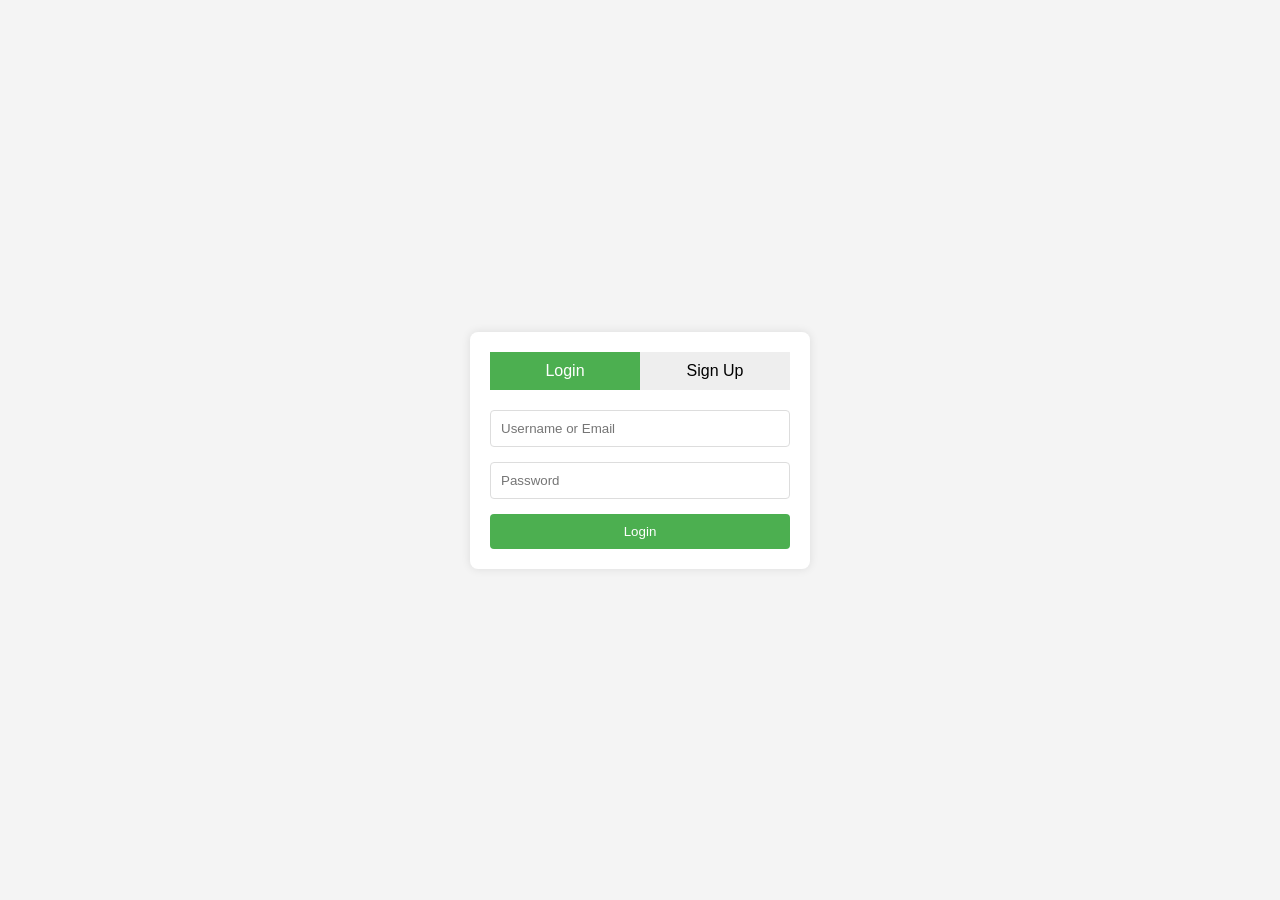
<file: project-agirtech/index.html>
<!DOCTYPE html>
<html lang="en">
<head>
    <meta charset="UTF-8">
    <meta name="viewport" content="width=device-width, initial-scale=1.0">
    <title>Login & Signup</title>
    <style>
        body {
            font-family: Arial, sans-serif;
            background-color: #f4f4f4;
            margin: 0;
            padding: 0;
            display: flex;
            justify-content: center;
            align-items: center;
            height: 100vh;
        }
        .container {
            background: white;
            padding: 20px;
            border-radius: 8px;
            box-shadow: 0 0 10px rgba(0,0,0,0.1);
            width: 300px;
        }
        .form-container {
            display: flex;
            flex-direction: column;
        }
        .tab-container {
            display: flex;
            margin-bottom: 20px;
        }
        .tab {
            flex: 1;
            text-align: center;
            padding: 10px;
            cursor: pointer;
            background: #eee;
        }
        .tab.active {
            background: #4CAF50;
            color: white;
        }
        input {
            margin-bottom: 15px;
            padding: 10px;
            border: 1px solid #ddd;
            border-radius: 4px;
        }
        button {
            background: #4CAF50;
            color: white;
            border: none;
            padding: 10px;
            border-radius: 4px;
            cursor: pointer;
        }
        button:hover {
            background: #45a049;
        }
        .message {
            margin-top: 15px;
            padding: 10px;
            border-radius: 4px;
            display: none;
        }
        .success {
            background: #dff0d8;
            color: #3c763d;
        }
        .error {
            background: #f2dede;
            color: #a94442;
        }
    </style>
</head>
<body>
    <div class="container">
        <div class="tab-container">
            <div class="tab active" onclick="switchTab('login')">Login</div>
            <div class="tab" onclick="switchTab('signup')">Sign Up</div>
        </div>
        
        <div id="login-form" class="form-container">
            <input type="text" id="login-username" placeholder="Username or Email" required>
            <input type="password" id="login-password" placeholder="Password" required>
            <button onclick="login()">Login</button>
            <div id="login-message" class="message"></div>
        </div>
        
        <div id="signup-form" class="form-container" style="display: none;">
            <input type="text" id="signup-username" placeholder="Username" required>
            <input type="email" id="signup-email" placeholder="Email" required>
            <input type="password" id="signup-password" placeholder="Password" required>
            <input type="password" id="signup-confirm-password" placeholder="Confirm Password" required>
            <button onclick="signup()">Sign Up</button>
            <div id="signup-message" class="message"></div>
        </div>
    </div>

    <script>
        function switchTab(tab) {
            if (tab === 'login') {
                document.getElementById('login-form').style.display = 'block';
                document.getElementById('signup-form').style.display = 'none';
                document.querySelectorAll('.tab')[0].classList.add('active');
                document.querySelectorAll('.tab')[1].classList.remove('active');
            } else {
                document.getElementById('login-form').style.display = 'none';
                document.getElementById('signup-form').style.display = 'block';
                document.querySelectorAll('.tab')[0].classList.remove('active');
                document.querySelectorAll('.tab')[1].classList.add('active');
            }
        }

        function showMessage(elementId, message, isError) {
            const element = document.getElementById(elementId);
            element.textContent = message;
            element.className = 'message ' + (isError ? 'error' : 'success');
            element.style.display = 'block';
        }

        function login() {
            const username = document.getElementById('login-username').value;
            const password = document.getElementById('login-password').value;
            
            fetch('login.php', {
                method: 'POST',
                headers: {
                    'Content-Type': 'application/json',
                },
                body: JSON.stringify({ username, password })
            })
            .then(response => response.json())
            .then(data => {
                if (data.success) {
                    showMessage('login-message', 'Login successful! Redirecting...', false);
                    // Redirect to dashboard or home page
                    window.location.href = 'dashboard.html';
                } else {
                    showMessage('login-message', data.message, true);
                }
            })
            .catch(error => {
                showMessage('login-message', 'An error occurred. Please try again.', true);
            });
        }

        function signup() {
            const username = document.getElementById('signup-username').value;
            const email = document.getElementById('signup-email').value;
            const password = document.getElementById('signup-password').value;
            const confirmPassword = document.getElementById('signup-confirm-password').value;
            
            if (password !== confirmPassword) {
                showMessage('signup-message', 'Passwords do not match!', true);
                return;
            }
            
            fetch('signup.php', {
                method: 'POST',
                headers: {
                    'Content-Type': 'application/json',
                },
                body: JSON.stringify({ username, email, password })
            })
            .then(response => response.json())
            .then(data => {
                if (data.success) {
                    showMessage('signup-message', 'Registration successful! You can now login.', false);
                    switchTab('login');
                } else {
                    showMessage('signup-message', data.message, true);
                }
            })
            .catch(error => {
                showMessage('signup-message', 'An error occurred. Please try again.', true);
            });
        }
    </script>
</body>
</html>
</file>
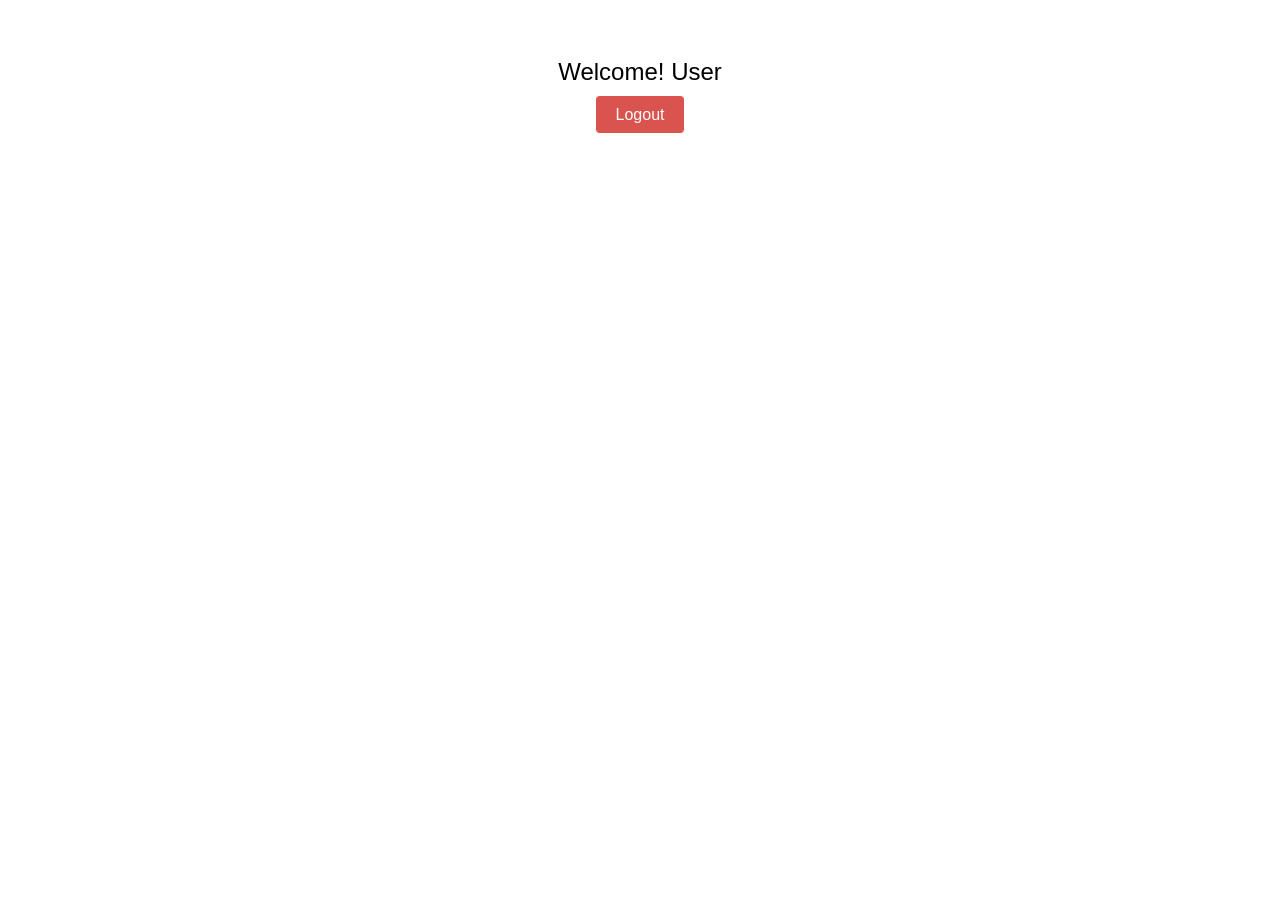
<file: project-agirtech/dashboard.html>
<!DOCTYPE html>
<html lang="en">
<head>
    <meta charset="UTF-8">
    <meta name="viewport" content="width=device-width, initial-scale=1.0">
    <title>Dashboard</title>
    <link href="logout.php"rel="">
    <style>
        body {
            font-family: Arial, sans-serif;
            text-align: center;
            padding: 50px;
        }
        .welcome {
            font-size: 24px;
            margin-bottom: 20px;
        }
        .logout {
            color: #fff;
            background: #d9534f;
            padding: 10px 20px;
            text-decoration: none;
            border-radius: 4px;
        }
        .logout:hover {
            background: #c9302c;
        }
    </style>
</head>
<body>
    <div class="welcome" id="welcome-message">Welcome!</div>
    <a href="logout.php" class="logout">Logout</a>

    <script>
        // Display username from session
        document.getElementById('welcome-message').textContent += 
            ' ' + (localStorage.getItem('username') || 'User');
    </script>
</body>
</html>
</file>
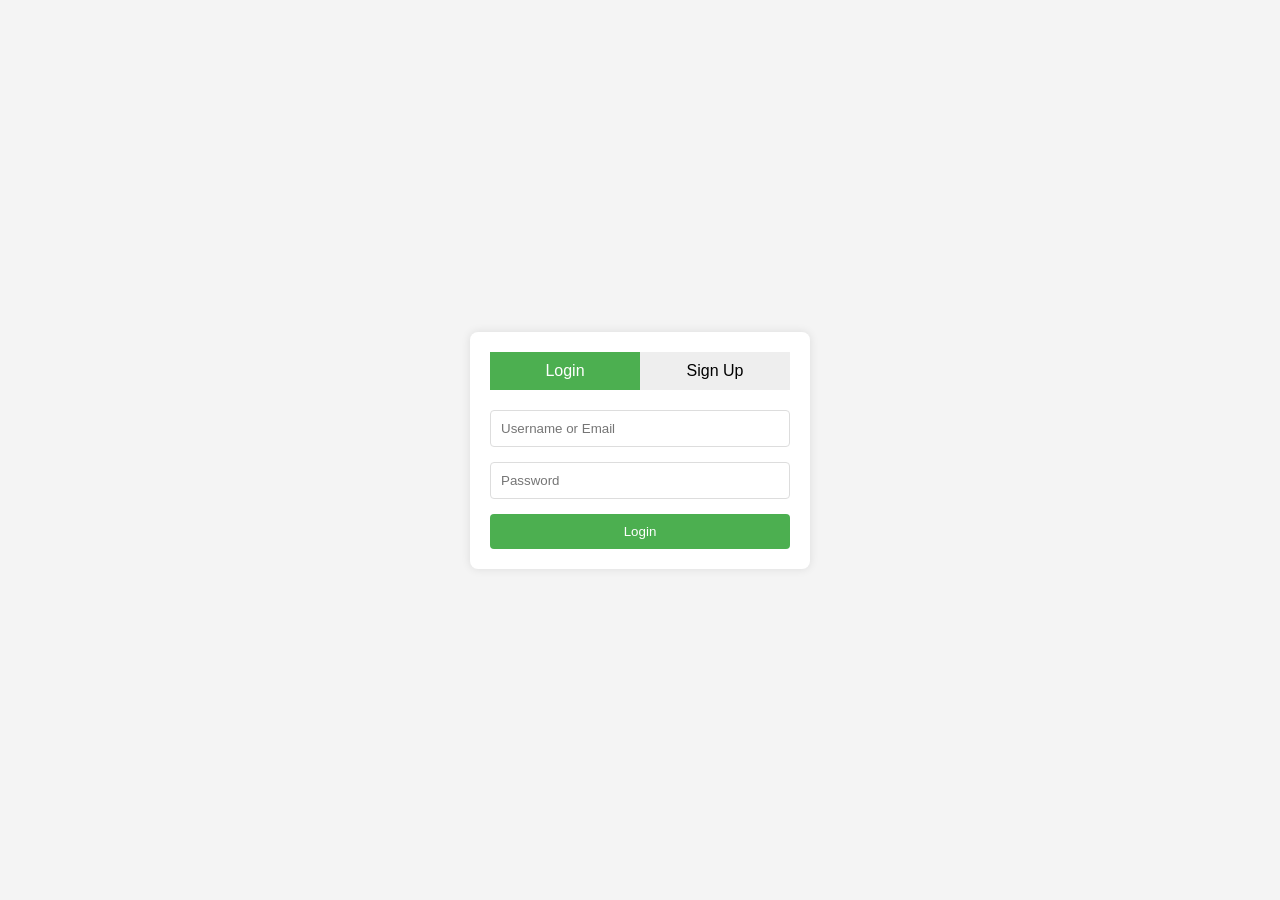
<file: project-agirtech/index8.html>
<!DOCTYPE html>
<html lang="en">
<head>
    <meta charset="UTF-8">
    <meta name="viewport" content="width=device-width, initial-scale=1.0">
    <title>Login & Signup</title>
    <link href="login.php"rel="">
    <link href="signup.php"rel="">
    <link rel="icon" href="agritech logo.png" type="image/icon type">
    <style>
        body {
            font-family: Arial, sans-serif;
            background-color: #f4f4f4;
            margin: 0;
            padding: 0;
            display: flex;
            justify-content: center;
            align-items: center;
            height: 100vh;
        }
        .container {
            background: white;
            padding: 20px;
            border-radius: 8px;
            box-shadow: 0 0 10px rgba(0,0,0,0.1);
            width: 300px;
        }
        .form-container {
            display: flex;
            flex-direction: column;
        }
        .tab-container {
            display: flex;
            margin-bottom: 20px;
        }
        .tab {
            flex: 1;
            text-align: center;
            padding: 10px;
            cursor: pointer;
            background: #eee;
        }
        .tab.active {
            background: #4CAF50;
            color: white;
        }
        input {
            margin-bottom: 15px;
            padding: 10px;
            border: 1px solid #ddd;
            border-radius: 4px;
        }
        button {
            background: #4CAF50;
            color: white;
            border: none;
            padding: 10px;
            border-radius: 4px;
            cursor: pointer;
        }
        button:hover {
            background: #45a049;
        }
        .message {
            margin-top: 15px;
            padding: 10px;
            border-radius: 4px;
            display: none;
        }
        .success {
            background: #dff0d8;
            color: #3c763d;
        }
        .error {
            background: #f2dede;
            color: #a94442;
        }
    </style>
</head>
<body>
    <div class="container">
        <div class="tab-container">
            <div class="tab active" onclick="switchTab('login')">Login</div>
            <div class="tab" onclick="switchTab('signup')">Sign Up</div>
        </div>
        
        <div id="login-form" class="form-container">
            <input type="text" id="login-username" placeholder="Username or Email" required>
            <input type="password" id="login-password" placeholder="Password" required>
            <button onclick="login()">Login</button>
            <div id="login-message" class="message"></div>
        </div>
        
        <div id="signup-form" class="form-container" style="display: none;">
            <input type="text" id="signup-username" placeholder="Username" required>
            <input type="email" id="signup-email" placeholder="Email" required>
            <input type="password" id="signup-password" placeholder="Password" required>
            <input type="password" id="signup-confirm-password" placeholder="Confirm Password" required>
            <button onclick="signup()">Sign Up</button>
            <div id="signup-message" class="message"></div>
        </div>
    </div>
    <script src="index9.js"></script>
</body>
</html>
</file>
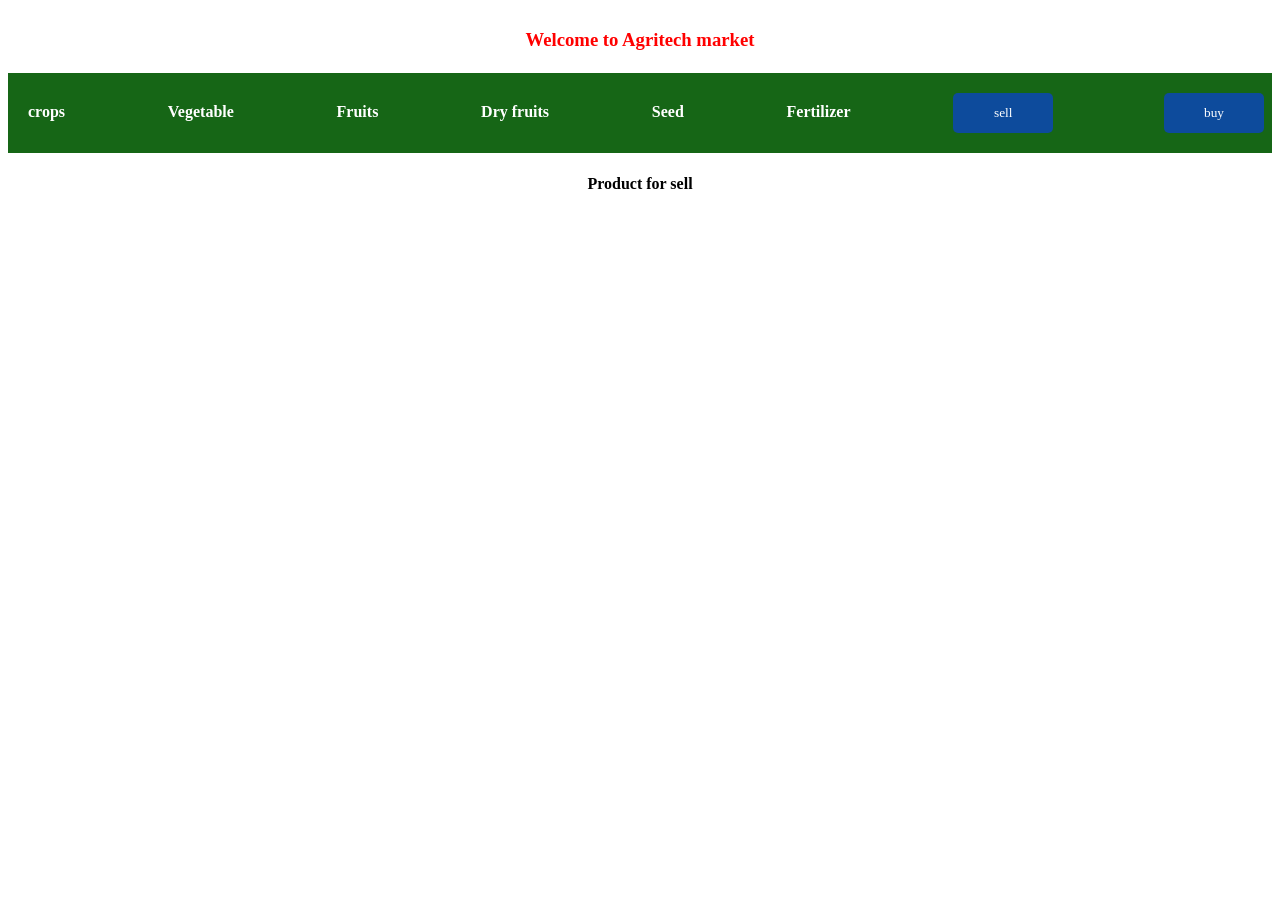
<file: project-agirtech/indexcropborder.html>
<!DOCTYPE html>
<html lang="en">

<head>
    <meta charset="UTF-8">
    <meta name="viewport" content="width=device-width, initial-scale=1.0">
    <title>Crop Market</title>
    <link rel="stylesheet" href=style.css>
    
    <link rel="stylesheet" href="style4.css">
    
    <link rel="icon" href="agritech logo.png" type="image/icon type">

</head>

<body >
    <h3 style="color: red;text-align:center;padding-top: 10px; padding-bottom:4px;">Welcome to Agritech market</h3>
    <div
     style="display:flex;
     background-color: rgb(22, 102, 22); 
     height:80px;
     justify-content: space-between;
     ">
        <a href="indexshop.html"alt="crop" class="same1 " id="crops">crops</a>
        <a href="index vegetabl.html"alt="vegetable" class="same1">Vegetable</a>
        <a href="indexfruit.html"alt="fruits" class="same1">Fruits</a>
        <a href="indexdry fruit.html"alt="dryfruit" class="same1">Dry fruits</a>
        <a href="index seed.html"alt="seed" class="same1">Seed</a>
        <a href="indexfertilizer.html"alt="fertilizer" class="same1">Fertilizer</a>
        <a><button class="same1 one">sell</button></a>
        <a><button class="same1 one">buy</button></a>
    </div>
    <h4 style="text-align:center;">Product for sell</h4>
    </body>
    </html>
</file>
<file: project-agirtech/style4.css>
.same1{
    text-decoration:none;
    padding-top:30px;
    color: white;
}
.new{
    box-shadow: 2px 4px 8px black;
}
.one{
    height:40px;
    width:100px;
    padding:5px;
    margin-top:20px;
    margin-right:8px;
}
#crops{
    padding-left:20px;
}
</file>
